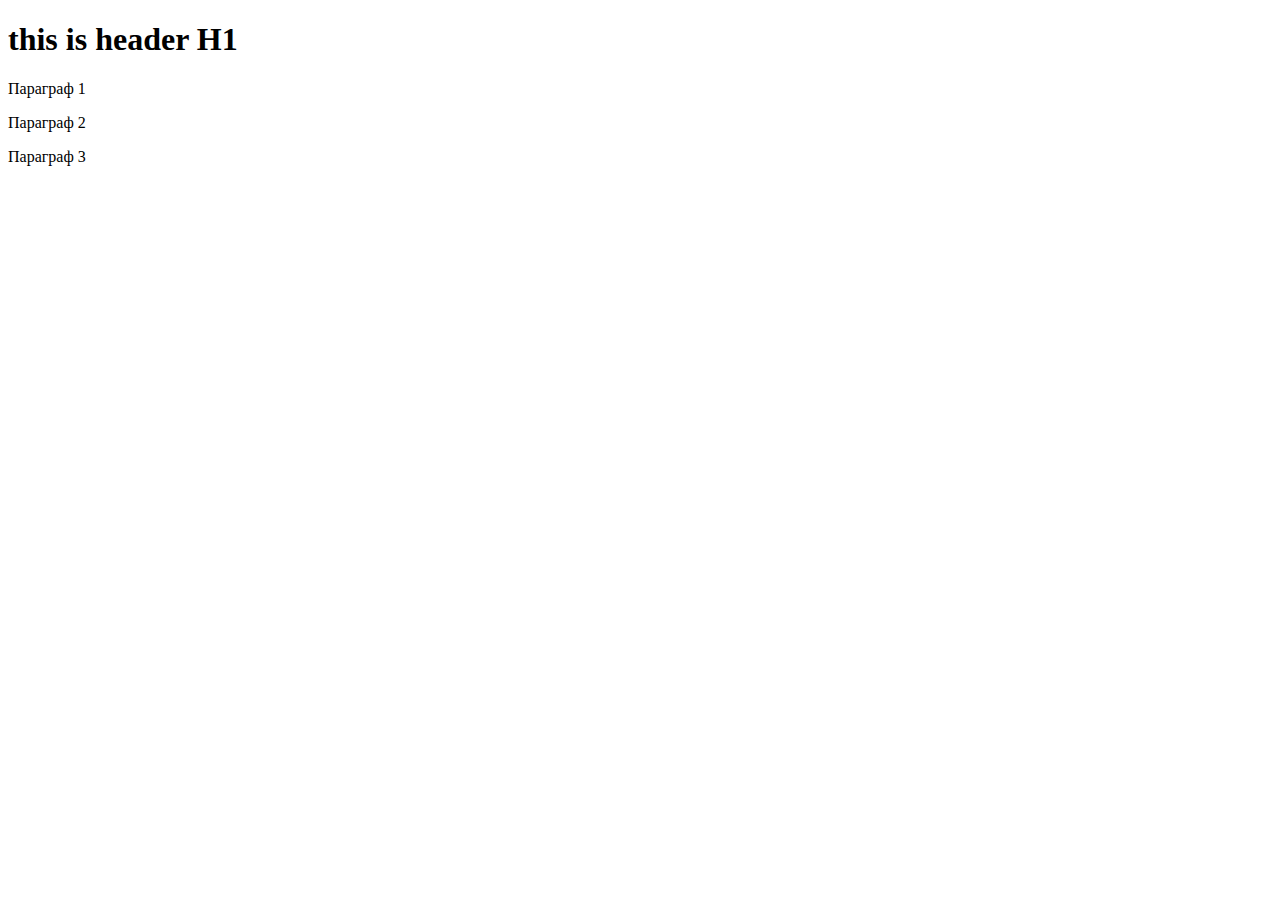
<file: 07/07/index.html>
<!DOCTYPE html>
<html>
<head>
	<title>EMPTY </title>
	<meta charset="utf-8">
	<style type="text/css">
		
		
	</style>
</head>
<body>
	<h1>this is header H1</h1>
	<p>Параграф 1 </p>
	<p>Параграф 2 </p>
	<p>Параграф 3 </p>
	
	
	
</body>
</html>
</file>
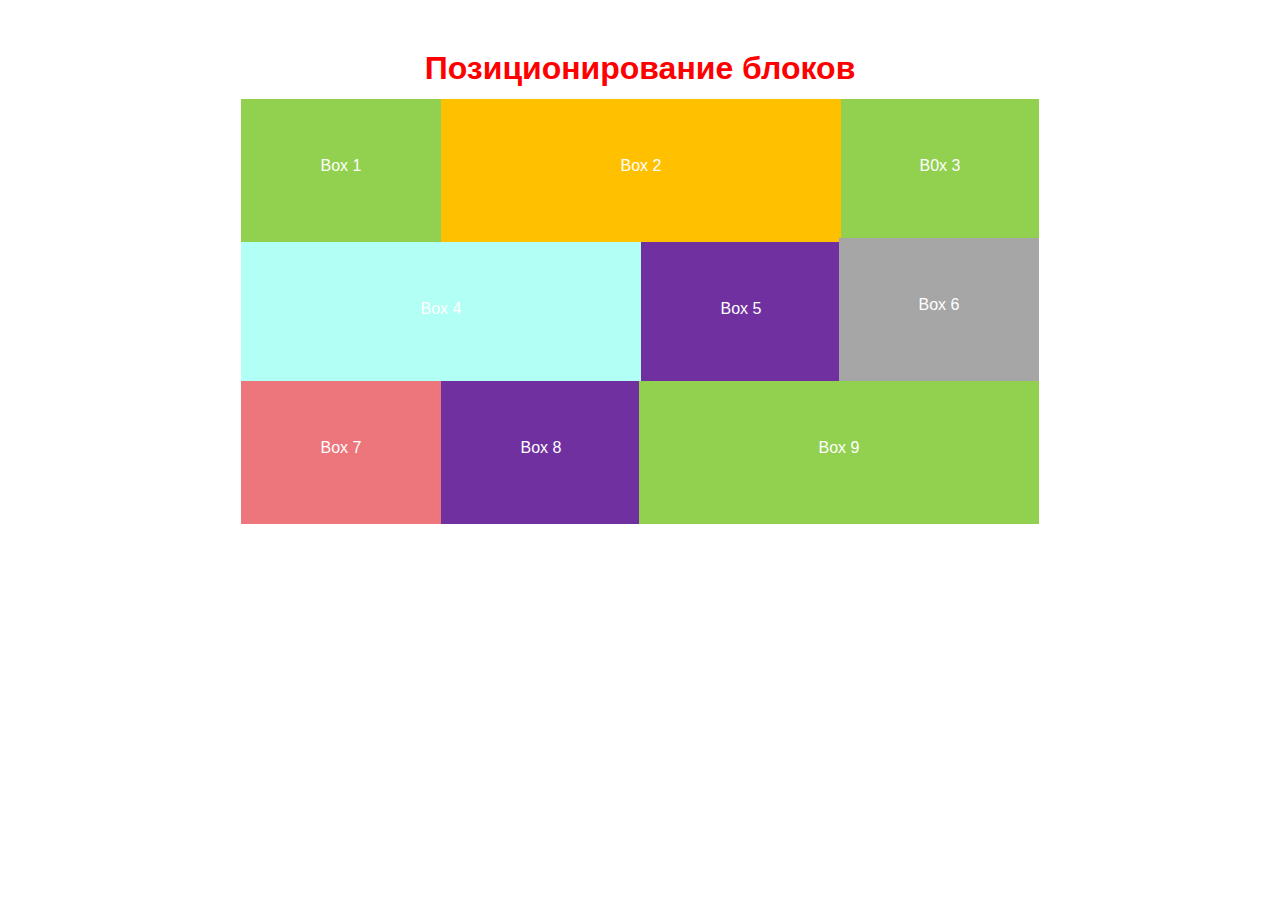
<file: position/position.html>
<!DOCTYPE html>
<html lang="en">
<head>
    <meta charset="UTF-8">
    <title>Title</title>
    <link rel="stylesheet" href="position.css">
</head>
<body>
<h1 class="1">Позиционирование блоков</h1>
<div class="border">
    <div class="background">
        <div class="container">
            <div class="box">
                <div class="box__item box__item_1">
                    <p class="box-item__title">Box 1</p>
                </div>
                <div class="box__item box__item_2">
                    <p class="box-item__title">Box 2</p>
                </div>
                <div class="box__item box__item_3">
                    <p class="box-item__title"></p>
                </div>
                <div class="box__item box__item_3">
                    <p class="box-item__title">B0x 3</p>
                </div>
                <div class="box__item box__item_4">
                    <p class="box-item__title">Box 4</p>
                </div>
                <div class="box__item box__item_5">
                    <p class="box-item__title">Box 5</p>
                </div>
                <div class="box__item box__item_mint_newyork">
                    <p class="box-item__title">Box 7</p>
                </div>
                <div class="box__item box__item_6">
                    <p class="box-item__title">Box 6</p>
                </div>
                <div class="box__item box__item_7">
                    <p class="box-item__title">Box 7</p>
                </div>
                <div class="box__item box__item_8">
                    <p class="box-item__title">Box 8</p>
                </div>
                <div class="box__item box__item_9">
                    <p class="box-item__title">Box 9</p>
                </div>
            </div><!-- /.box-->
        </div><!-- /.container-->
    </div><!--/background-->
</div><!--/border-->

</body>
</html>
</file>
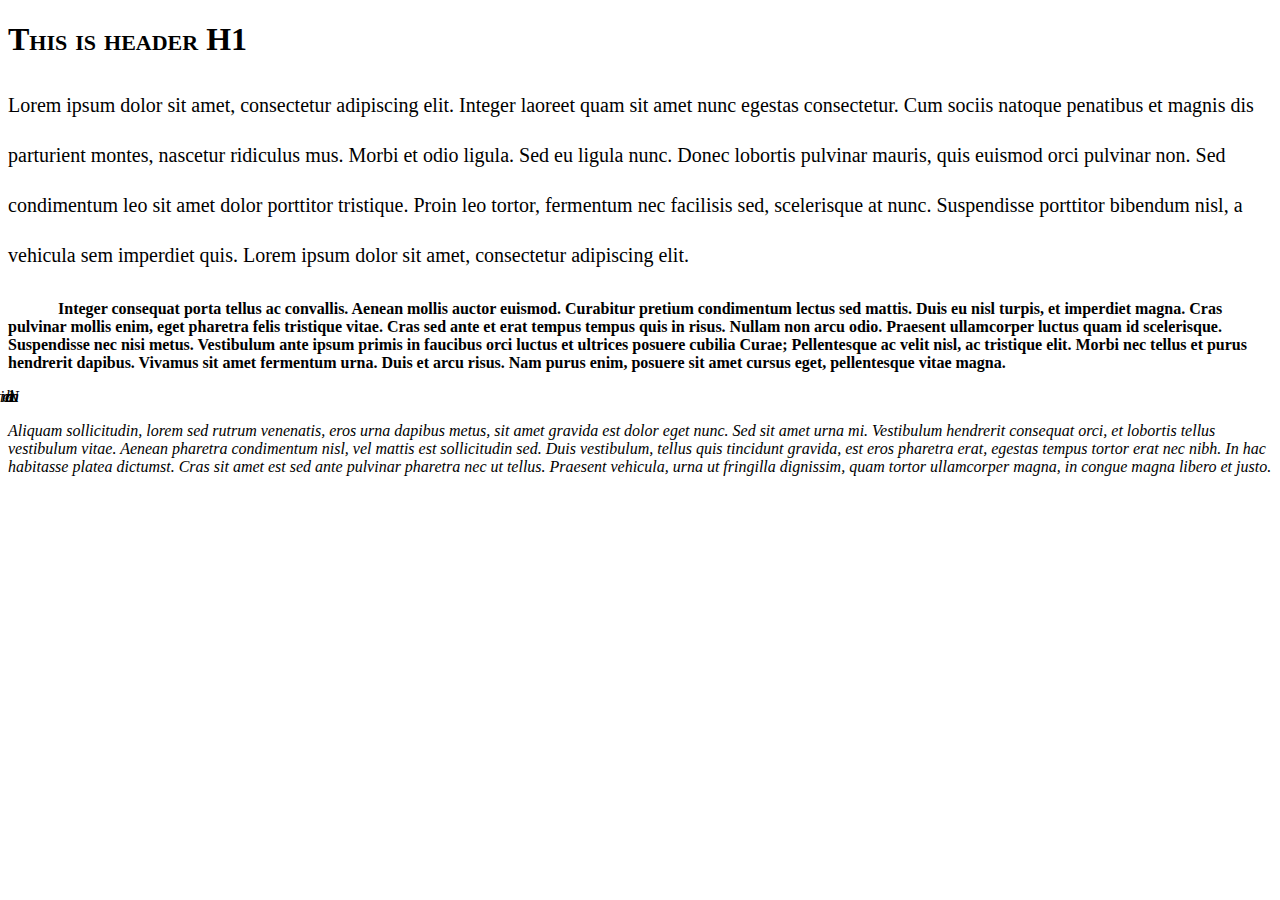
<file: 07/07/01_font_property.html>
<!doctype html>
<html>
	<head>
		<title>Стили шрифтов</title>
		<meta charset="utf-8">
<style type="text/css">
	p{
		font-family: Serif,'Times New Roman';
	}
	.p1{
		font-family: "Times New Roman";
		font-size: 20px;
		line-height: 50px;
	}
	.p2{
		font-family:"Trebuchet MS" ;
		font-weight:bold ;
		text-indent: 50px;
	}
	.p3{
		font-style: italic;
		letter-spacing: -.5em;
	}
	.p4{font-style: oblique;
	vord-spacing: 3px;
	}

	h1{font-variant: small-caps;}

</style>
	</head>
<body>
<!-- 
1. Отобразить параграфы шрифтом  
2. Отобразить параграф с классом p1  шрифтом Times New Roman  размером 20px 
3. Отобразить параграф с классом p2  полужирным начертанием {font-weight:bold;}
   шрифтом  Trebuchet MS
4. Отобразить параграф с классом p3  курсивным начертанием {font-style:italic;}
	параграф с классом p4  начертанием {font-style:oblique;}
5. Отобразить заголовок H1 свойством    {font-variant: small-caps;}
6. Задать параграфу с классом .p1  свойство {line-height:50px;}
7. Задать параграфу с классом .p2  свойство {text-indent:50px;}
8. Задать параграфу с классом .p3  свойство {letter-spacing:-.5em;}
9. Задать параграфу с классом .p4  свойство {word-spacing: 3px;}
-->

<h1>This is header H1</h1>
<p class="p1">
Lorem ipsum dolor sit amet, consectetur adipiscing elit. Integer laoreet quam sit amet nunc egestas consectetur. Cum sociis natoque penatibus et magnis dis parturient montes, nascetur ridiculus mus. Morbi et odio ligula. Sed eu ligula nunc. Donec lobortis pulvinar mauris, quis euismod orci pulvinar non. Sed condimentum leo sit amet dolor porttitor tristique. Proin leo tortor, fermentum nec facilisis sed, scelerisque at nunc. Suspendisse porttitor bibendum nisl, a vehicula sem imperdiet quis. Lorem ipsum dolor sit amet, consectetur adipiscing elit.
</p>

<p class="p2">
Integer consequat porta tellus ac convallis. Aenean mollis auctor euismod. Curabitur pretium condimentum lectus sed mattis. Duis eu nisl turpis, et imperdiet magna. Cras pulvinar mollis enim, eget pharetra felis tristique vitae. Cras sed ante et erat tempus tempus quis in risus. Nullam non arcu odio. Praesent ullamcorper luctus quam id scelerisque. Suspendisse nec nisi metus. Vestibulum ante ipsum primis in faucibus orci luctus et ultrices posuere cubilia Curae; Pellentesque ac velit nisl, ac tristique elit. Morbi nec tellus et purus hendrerit dapibus. Vivamus sit amet fermentum urna. Duis et arcu risus. Nam purus enim, posuere sit amet cursus eget, pellentesque vitae magna.
</p>

<p class="p3">
Nunc hendrerit ornare vestibulum. Vivamus ut pharetra sapien. Pellentesque habitant morbi tristique senectus et netus et malesuada fames ac turpis egestas. Nullam eu turpis id turpis pharetra eleifend. Donec risus arcu, accumsan id facilisis in, lacinia eget nunc. Fusce placerat aliquet semper. Etiam sollicitudin dui eu dui euismod vel tincidunt dui lobortis. Aliquam libero sem, vulputate eget tempus nec, tincidunt vitae nisl. Phasellus faucibus suscipit tellus quis laoreet. In orci nunc, accumsan sed scelerisque ac, consequat sed nisi. Mauris lacinia laoreet ipsum nec porta. Proin iaculis mollis ipsum, id venenatis dui elementum a. Ut consequat tellus vel nunc molestie a tincidunt est posuere. Morbi iaculis hendrerit justo, vel blandit sem vulputate molestie. Ut non urna a nisl mattis consequat et eget ipsum. Curabitur nec lorem sem.
</p>

<p class="p4">
Aliquam sollicitudin, lorem sed rutrum venenatis, eros urna dapibus metus, sit amet gravida est dolor eget nunc. Sed sit amet urna mi. Vestibulum hendrerit consequat orci, et lobortis tellus vestibulum vitae. Aenean pharetra condimentum nisl, vel mattis est sollicitudin sed. Duis vestibulum, tellus quis tincidunt gravida, est eros pharetra erat, egestas tempus tortor erat nec nibh. In hac habitasse platea dictumst. Cras sit amet est sed ante pulvinar pharetra nec ut tellus. Praesent vehicula, urna ut fringilla dignissim, quam tortor ullamcorper magna, in congue magna libero et justo.
</p> 


</body>
</html>
</file>
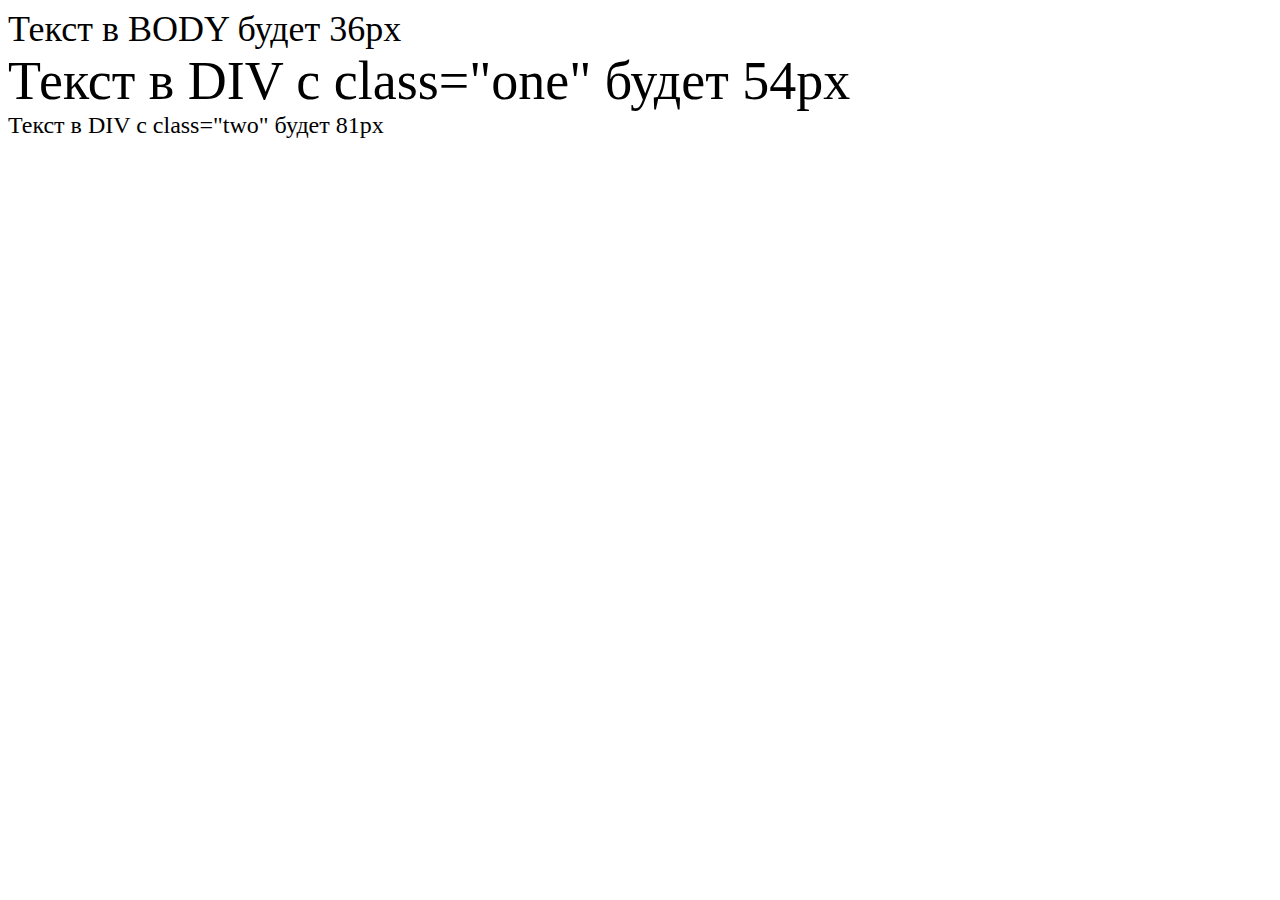
<file: 07/07/02_font_property.html>
<!DOCTYPE html>
<html>
	<head>
		<title>Размеры шрифтов</title>
		<meta charset="utf-8">
<style type="text/css">
	*{
		font-size: 1.5em;
	}
	.two{
		font-size: 1rem;
	}
</style>
	</head>
<body>
<!--   исследуем  наследование  шрифтов
По  умолчанию  размер шрифта =  16px
Если задать стиль   *{font-size : 1.5em; }  
то получится  что размер шрифта будет:
    - для элемента html  16 x 1.5 =  24px;
	- для элемента  body  24px x  1.5 = 36px;
	- для элемента c class="one" 36px x  1.5 = 54px;
	- для элемента c class="two" 54px x  1.5 = 36px;
Вывод:
Cвойства шрифтов наследуются  и задавать размер шрифтов 
в % или em надо осторожно. 
-->
Текст в BODY будет  36px
<div class="one">
	Текст в DIV  c class="one"  будет  54px
	<div  class="two">Текст в DIV c class="two"  будет 81px</div>
</div> 



</body>
</html>
</file>
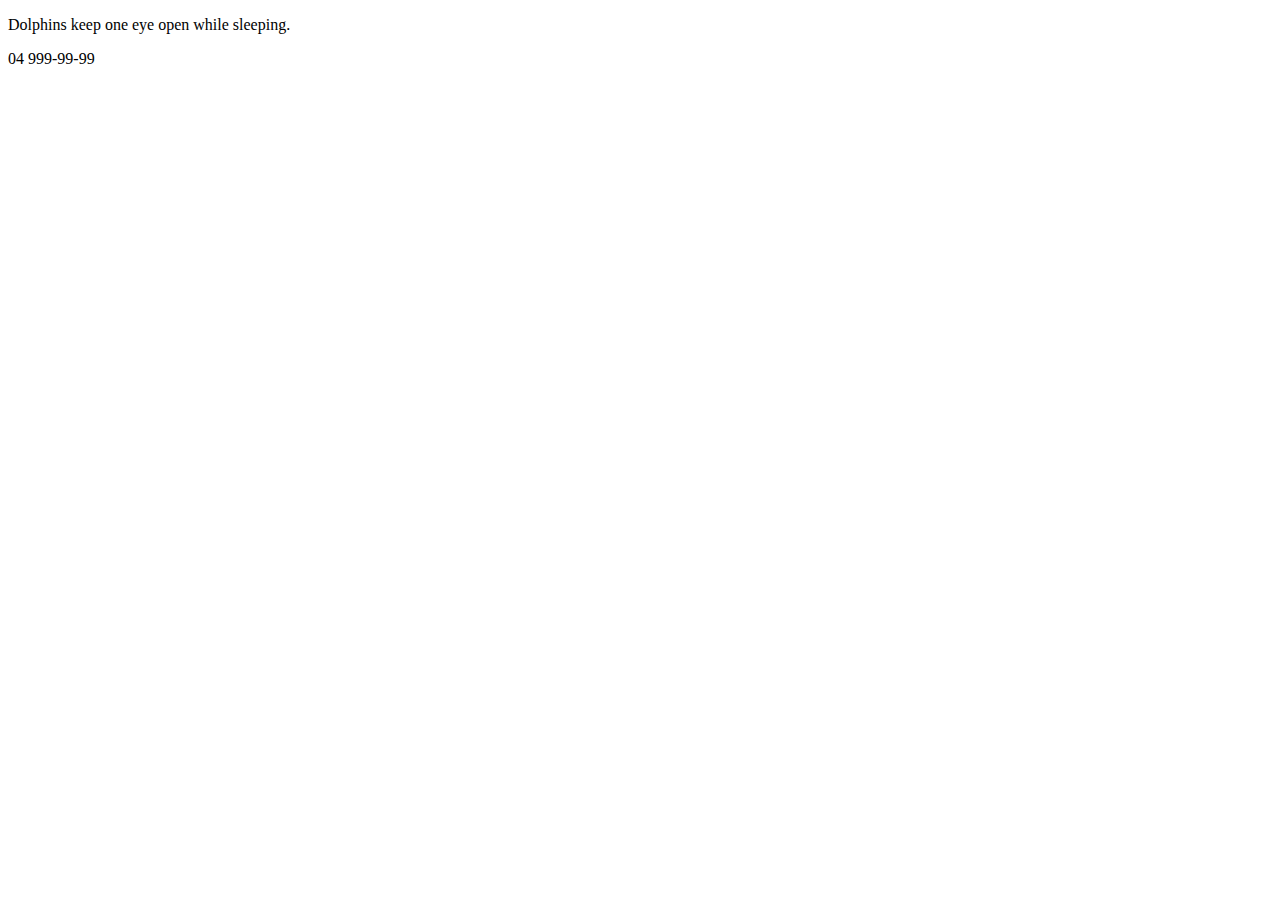
<file: 07/07/03_vertical_align.html>
<!DOCTYPE html>
<html>
	<head>
		<title>Стили шрифтов</title>
		<meta charset="utf-8">
<style type="text/css">
</style>
	</head>
<body>
<!--
Исследуем  свойство vertical-align;
1. Присвоить тексту в элементе span с классом  class="sp" размер шрифта 2em
   Видно что строки по умолчанию выравниваются по базовой линии, что равносильно
   правилу vertical-align:0;  
   То есть если указать  например элементу span с классом  class="sp" 
   свойство   { vertical-align:20px;}   то отсчет ведется относительно базовой линии  вверх. Также увеличивается суммарная высота строки
   
   Если задавать свойство vertical-align в  %  то величина расчитывается от высоты линии этого элемента (то есть от свойства line-height;)
   Задайте  параграфу с  id="test"  свойство   {line-height:50px;} а элементу 
   span с классом  class="sp"   { vertical-align:100%;}
   Навести в браузере курсор мышки на текст в элементе span, нажать правую кнопку
   мыши и выбрать пункт "Анализировать элемент". Включится Firebug и при этом справа мы  увидим стили для этого элемента. 
   Выбрать вкладку "Скомпилированный стиль"  и сравнить  там значения свойств  line-height и vertical-align - они будут равны. 
 -->
 
<p id="test">
	Dolphins keep <span class="sp">one eye</span> open while sleeping.
</p>

<p>
    <span>04</span> 999-99-99
</p>



</body>



</html>
</file>
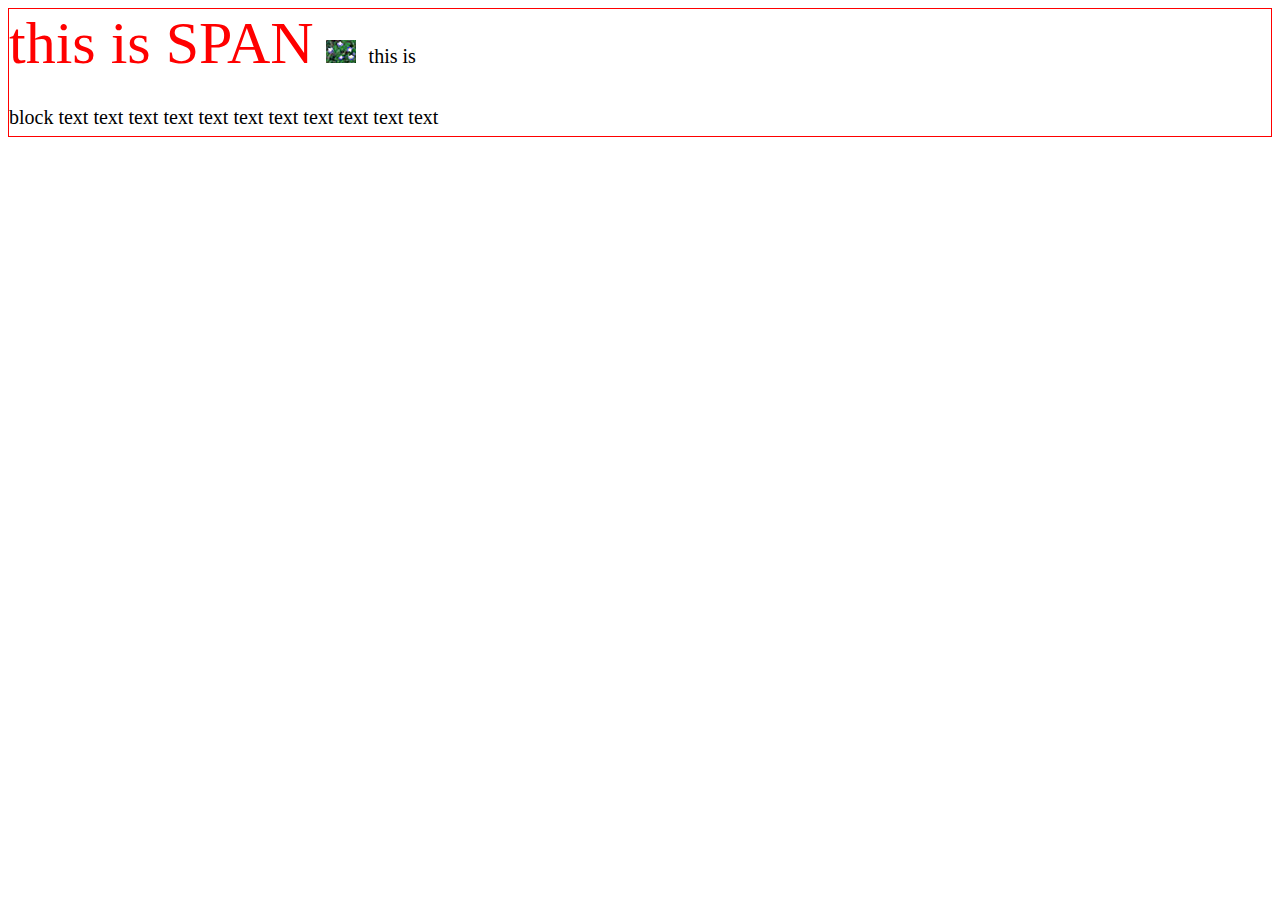
<file: 07/07/04_text-top.html>
<!doctype html>
<html>
<head>
<title>Занятие 6 - HTML advanced свойство vertical-align</title>
<meta charset="utf-8">
<style>

	p{
		border:1px solid red;
		font-size:50px;
		margin:0; padding:0;
	}
	.inline{
		color:red;
		font-size:60px;
	}
	.im{
		
	}
	.block{
		font-size:20px;
	}
</style>
</head>
<body>
		<p>
			<!-- <img src="img/img2.jpg">  -->
			<span class="inline">this is SPAN</span>
			<img  class="im" src="img/img1.jpg">	
			<span class="block">this is<br>block text text text text text text text text text text text</span>
		</p>
<!--
1. Если задать img c class="im" свойство vertical-align:top;
   то выравнивание будет по верхней границе самого большого 
   элемента в строке - то есть по верхней границе текста в span
   
2. Если в строке появится элемент с высотой больше, чем
	высота текста в span (раскомментировать первое изображение)
	то выравнивание img c class="im" со свойством vertical-align:top;
	будет по верхней границе первого изображения
	
3. 	Если задать img c class="im" свойство vertical-align:text-top;
	то увидим, что это изображение выравнивается по границе текста
	в строке - то есть по верхней границе текста в элементе SPAN
 -->		
		
</body>
</html>
</file>
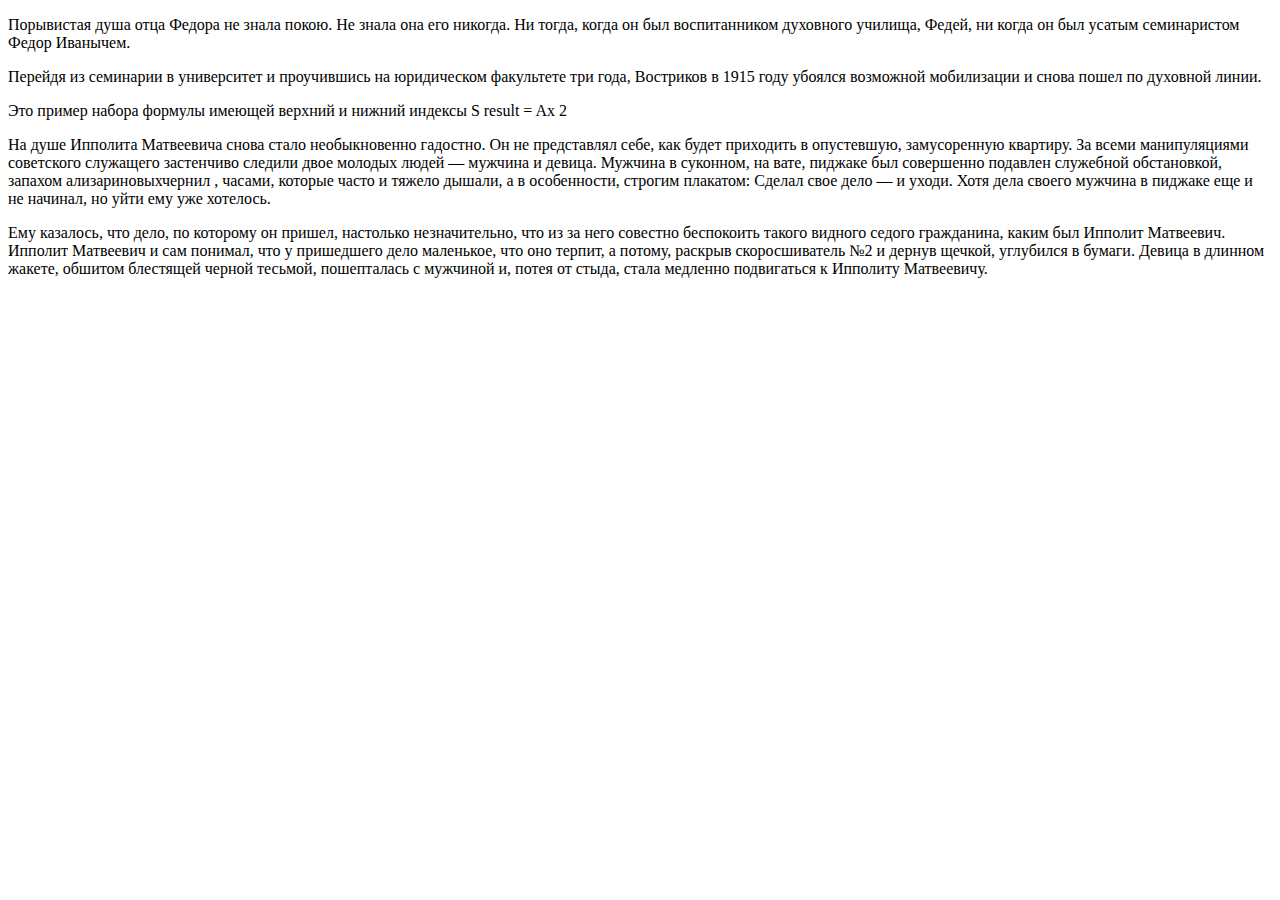
<file: 07/07/HOME.html>
<!DOCTYPE html>
<html>
	<head>
		<title>Тренировка оформления  текстов</title>
		<meta charset="utf-8">
</head>
<body>
<p class="first">Порывистая душа отца Федора не знала покою. Не знала она его никогда. 
Ни тогда, когда он был воспитанником духовного училища, Федей, ни когда он был усатым семинаристом Федор Иванычем.
</p>

<p class="second">
Перейдя из семинарии в университет и проучившись на юридическом факультете три года, Востриков в 1915 году убоялся возможной мобилизации и снова пошел по духовной линии. 
</p>

<p class="formula">Это пример набора формулы имеющей верхний и нижний индексы  S
	<span>result</span> = Ax <span>2</span>
</p>

 <p class="third">
На душе <span class="one">Ипполита Матвеевича </span>снова стало необыкновенно гадостно. Он не представлял себе, как будет приходить в опустевшую, замусоренную квартиру. 
За всеми манипуляциями советского служащего  застенчиво следили двое молодых людей — мужчина и девица. 
Мужчина в суконном, на вате, пиджаке был совершенно подавлен служебной обстановкой, запахом ализариновыхчернил , часами, которые часто и тяжело дышали, а в особенности, строгим плакатом: 
 
<span class="one">Сделал свое дело — и уходи.</span>
 
Хотя дела своего мужчина в пиджаке еще и не начинал, но уйти ему уже хотелось. 
</p>

<p class="fourth">
Ему казалось, что дело, по которому он пришел, настолько незначительно, что из за него совестно беспокоить такого видного седого гражданина, каким был Ипполит Матвеевич. 
Ипполит Матвеевич и сам понимал, что у пришедшего дело маленькое, что оно терпит, а потому, раскрыв 
скоросшиватель №2 и дернув щечкой, углубился в бумаги. 
Девица в длинном жакете, обшитом блестящей черной тесьмой, пошепталась с мужчиной и, потея  от стыда, 
стала медленно подвигаться к Ипполиту Матвеевичу.
</p>

</body>
</html>
</file>
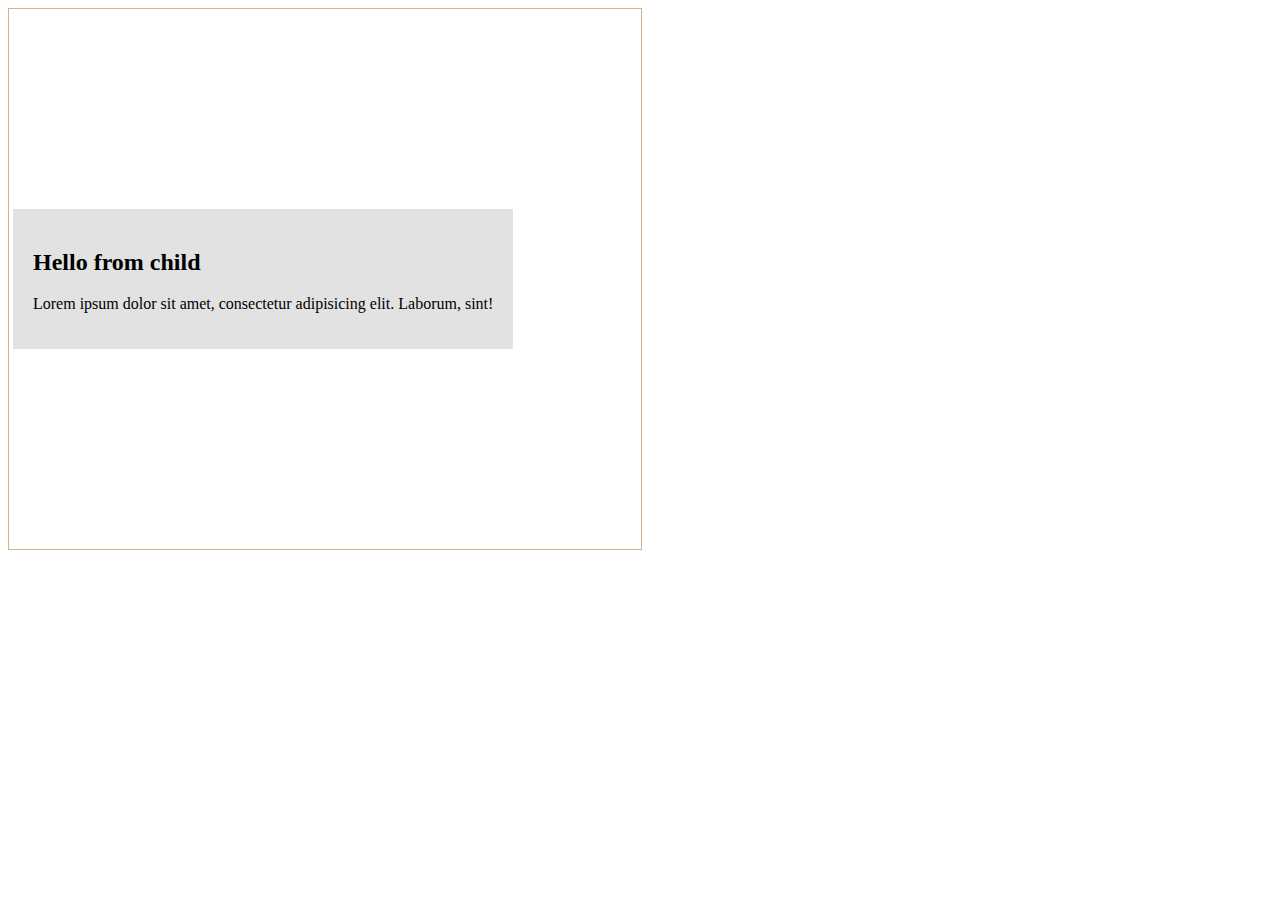
<file: 07/07/vertical_center_block_1.html>
<!DOCTYPE html>
<html>
<head>
    <title>Занятие 2 - HTML DOP 1</title>
    <meta charset="utf-8">
<style>
/*
  Задача - выравнять по вертикали и горизонтали блок  .child
1. Выравнивание по горизонтали - тут все просто - надо блоку .parent
    задать свойство
       text-align: center;

2. Выравнивание по вертикали
  Идея - Создать рядом с блоком .child sibling  inline-блок,
          который по высоте растянуть на высоту родителя
          Превратить блок .child в inline-block и тогда можно будет ему
          задать свойство vertical-align: middle;
Реализация
 - Создаем псевдоэлемент  .parent::before с свойствами
         .parent::before {
              content: '';
              height: 100%;
              display: inline-block;
              vertical-align: middle;
              width: 0;
         }
- Элемент .child превращаем в inline-block и выравниваем его вертикально
         display: inline-block;
        vertical-align: middle;


 */
.parent::before {
    content: '';
    height: 100%;
    display: inline-block;
    vertical-align: middle;
    width: 0;
}
.child{
    display: inline-block;
    vertical-align: middle;
}

.parent {
    width: 50%;
    height: 60vh;
    border: 1px solid tan;
}
 .child {
    background: #e2e2e2;
    padding: 20px;


}
</style>
    </head>
<body>

<div class="parent">
    <div class="child">
        <h2>Hello from child</h2>
        <p>Lorem ipsum dolor sit amet, consectetur adipisicing elit. Laborum, sint!</p>
    </div>
</div>






</body>
</html>
</file>
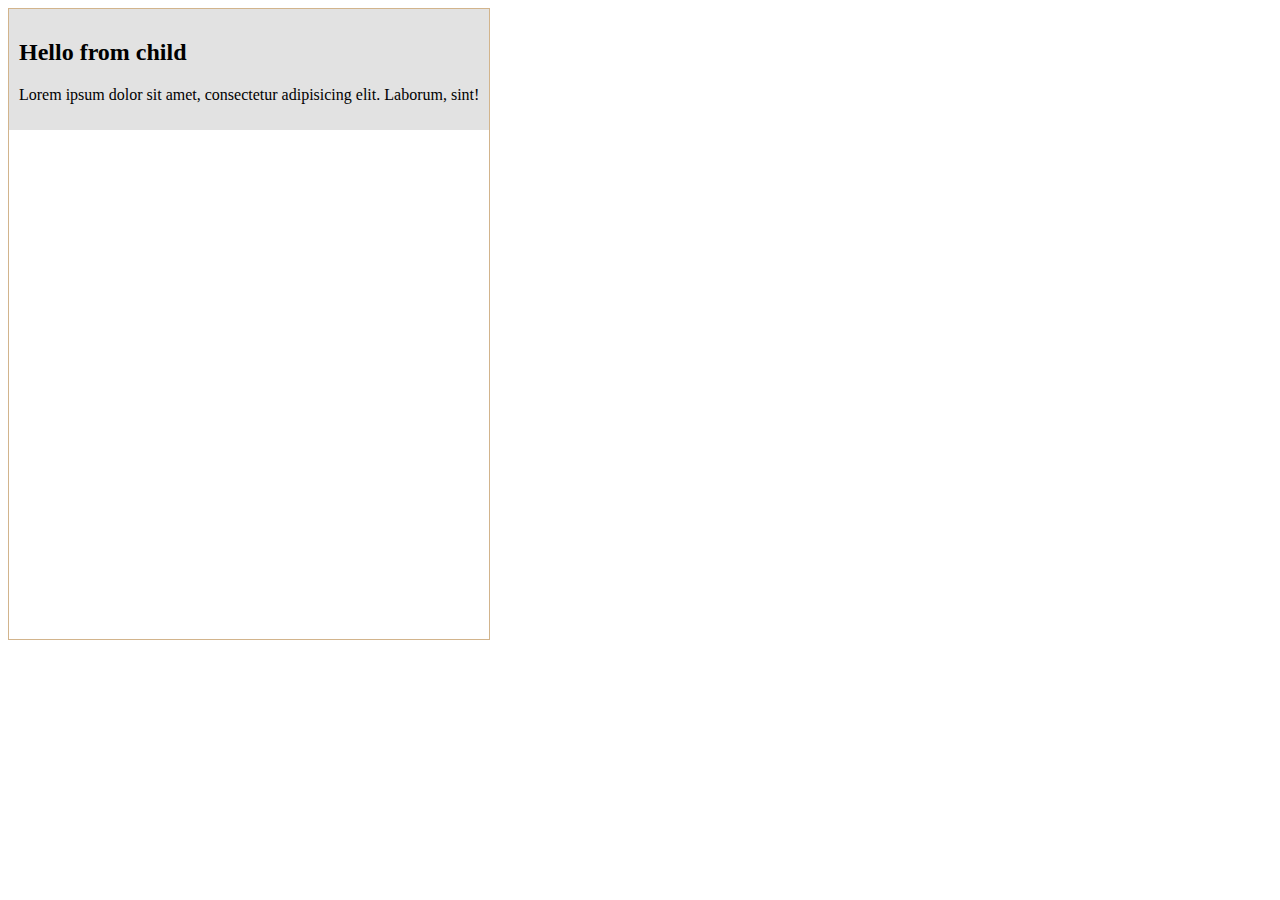
<file: 07/07/vertical_center_block_2.html>
<!DOCTYPE html>
<html>
<head>
    <title>Занятие 2 - HTML DOP 1</title>
    <meta charset="utf-8">
<style>

/*
  Задача - выравнять по вертикали и горизонтали блок  .child
1. Блоку .table задаем свойство display: table;
2. Блоку .child задаем свойства
            display: table-cell;
            vertical-align: middle;

*/
    .table {
        display: table;

     }

    .cell {
        height: 70vh;
        border: 1px solid tan;

     }
    .child {
        display: table-cell;
        vertical-align: middle;
        background: #e2e2e2;
        padding: 10px;
        margin: 0 20px;

    }
</style>
    </head>
<body>

<div class="table">
   <div class="cell">
      <div class="child">
         <h2>Hello from child</h2>
         <p>Lorem ipsum dolor sit amet, consectetur adipisicing elit. Laborum, sint!</p>
      </div>
    </div>
</div>






</body>
</html>
</file>
<file: position/position.css>
* {
    margin:0;
    padding:0;
    box-sizing: border-box;}
body {
    padding: 50px;
    font-size: 16px;
    font-family: 'Open Sans', sans-serif;}
h1{
color: red;
    text-align: center;
    padding-bottom: 10px;
}
.box {
    margin: auto;
    width: 800px;
    min-width: 300px;
    border: 1px solid white;
    /*height: 750px;*/
}
.box__item_1{
    padding: 57px;
    position:fixed ;
    border: 1px solid #92d050;
    background: #92d050;
    width: 200px;
    text-align: center;
    height: 143px;
    margin-top: 0.5px;

}
.box__item_2{
    padding: 57px;
    display: block;
    position:fixed ;
    border: 1px solid #ffc000;
    background: #ffc000;
    width: 400px;
   margin-left: 200px;
    margin-top: 0.5px;
    height: 143px;
}
.box__item_3{
    padding: 57px;
    position:fixed ;
    border: 1px solid #92d050;
    background:#92d050;
    width: 198px;
    margin-left:600px;
    height: 143px;
    margin-top: 0.5px;
}
.box__item_4{
    padding: 57px;
    position: fixed;
    border: 1px solid #b1fff5;
    background: #b1fff5;
    width: 400px;
    height: 143px;
    margin-top: 144px
}
.box__item_5{
    padding: 57px;
    position: fixed;
    border: 1px solid #7030a0;
    background: #7030a0;
    width: 200px;
    height: 143px;
    margin-top: 144px;
    margin-left: 400px;
}
.box__item_6{
    padding: 57px;
    position: fixed;
    border: 1px solid #a6a6a6;
    background: #a6a6a6;
    width: 200px;
    height: 143px;
    margin-top: 122px;
    margin-left: 598px;
}
.box__item_7 {
    padding: 57px;
    position: fixed;
    border: 1px solid #ec767c;
    background: #ec767c;
    width: 200px;
    height: 143px;
    margin-top: 265px;

}
.box__item_8 {
    padding: 57px;
    position: fixed;
    border: 1px solid #7030a0;
    background: #7030a0;
    width: 200px;
    height: 143px;
    margin-top: 265px;
    margin-left: 200px;
}
.box__item_9 {
    padding: 57px;
    position: fixed;
    border: 1px solid #92d050;
    background: #92d050;
    width: 400px;
    height: 143px;
    margin-top: 265px;
    margin-left: 398px;}
.box-item__title{
    color: white;
    text-align: center;
}
</file>
